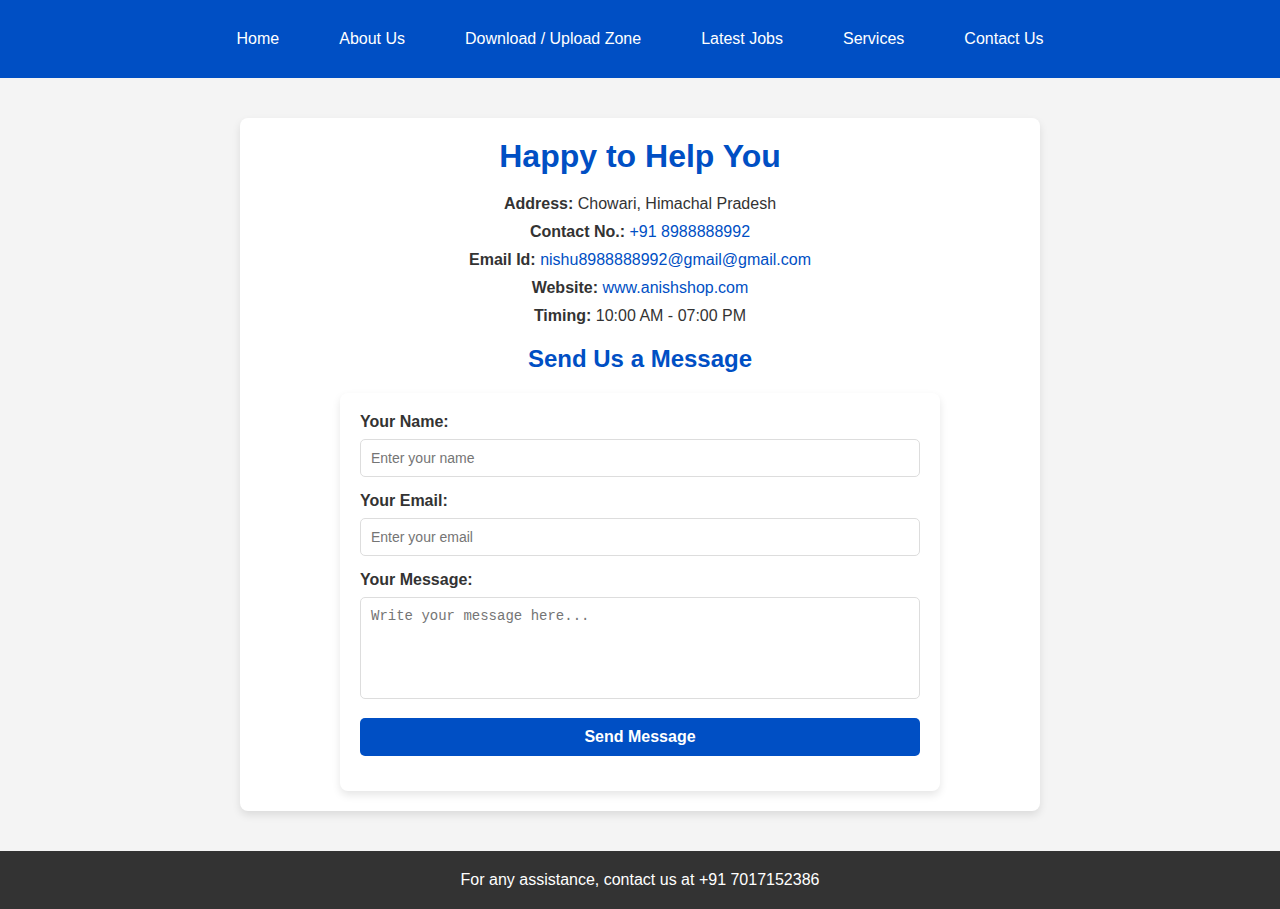
<file: contact.html>
<!DOCTYPE html>
<html lang="en">
<head>
    <meta charset="UTF-8">
    <meta name="viewport" content="width=device-width, initial-scale=1.0">
    <title>Contact Us</title>
    <link rel="stylesheet" href="styles.css">
</head>
<body>
    <header>
        <nav>
    <ul>
        <li><a href="index.html">Home</a></li>
        <li><a href="about.html">About Us</a></li>
        <li class="dropdown">
            <a href="#">Download / Upload Zone</a>
            <ul class="dropdown-menu">
                <li><a href="upload.html">Upload Your Work</a></li>
                <li><a href="download.html">Download Your Work</a></li>
            </ul>
        </li>
        <li><a href="#">Latest Jobs</a></li>
        <li><a href="service.html">Services</a></li>
        <li><a href="contact.html">Contact Us</a></li>
    </ul>
</nav>

    </header>
    <main>
        <section class="contact-us">
            <h1>Happy to Help You</h1>
            <div class="contact-details">
                <p><strong>Address:</strong> Chowari, Himachal Pradesh</p>
                <p><strong>Contact No.:</strong> <a href="tel:+918988888992">+91 8988888992</a></p>
                <p><strong>Email Id:</strong> <a href="mailto:nishu8988888992@gmail.com">nishu8988888992@gmail@gmail.com</a></p>
                <p><strong>Website:</strong> <a href="http://www.anishshop.com" target="_blank">www.anishshop.com</a></p>
                <p><strong>Timing:</strong> 10:00 AM - 07:00 PM</p>
            </div>
            <h2>Send Us a Message</h2>
            <form id="contactForm">
                <label for="name">Your Name:</label>
                <input type="text" id="name" name="name" placeholder="Enter your name" required>

                <label for="email">Your Email:</label>
                <input type="email" id="email" name="email" placeholder="Enter your email" required>

                <label for="message">Your Message:</label>
                <textarea id="message" name="message" placeholder="Write your message here..." rows="5" required></textarea>

                <button type="submit">Send Message</button>
            </form>
        </section>
    </main>
    <footer>
        <p>For any assistance, contact us at +91 7017152386</p>
    </footer>

    <script>
        // Handle contact form submission
        document.getElementById("contactForm").addEventListener("submit", function(event) {
            event.preventDefault();
            const name = document.getElementById("name").value;
            const email = document.getElementById("email").value;

            alert(`Thank you, ${name}! Your message has been sent. We will respond to ${email} soon.`);
        });
    </script>
</body>
</html>
</file>
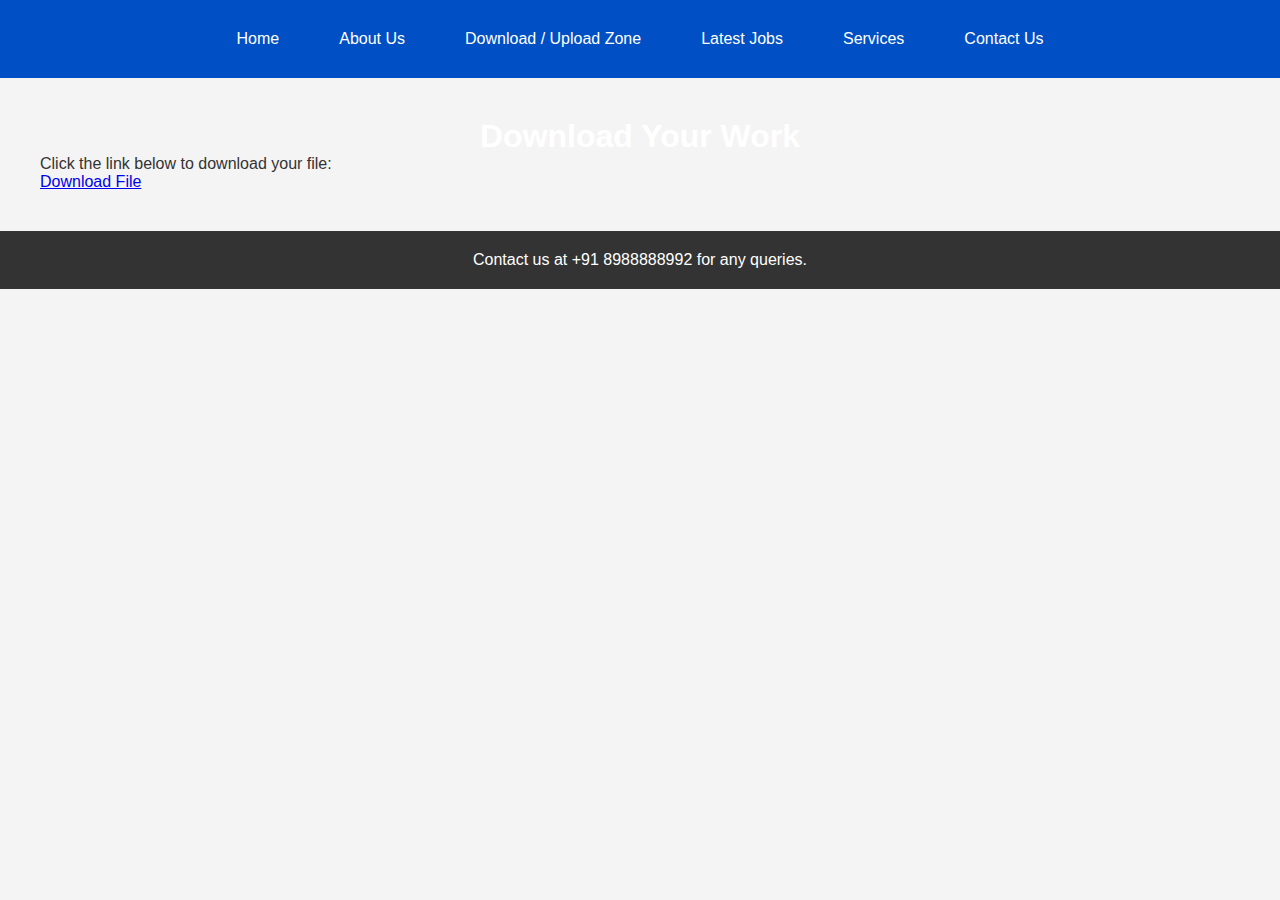
<file: download.html>
<!DOCTYPE html>
<html lang="en">
<head>
    <meta charset="UTF-8">
    <meta name="viewport" content="width=device-width, initial-scale=1.0">
    <title>Download Your Work</title>
    <link rel="stylesheet" href="styles.css">
</head>
<body>
    <header>
        <nav>
    <ul>
        <li><a href="index.html">Home</a></li>
        <li><a href="about.html">About Us</a></li>
        <li class="dropdown">
            <a href="#">Download / Upload Zone</a>
            <ul class="dropdown-menu">
                <li><a href="upload.html">Upload Your Work</a></li>
                <li><a href="download.html">Download Your Work</a></li>
            </ul>
        </li>
        <li><a href="#">Latest Jobs</a></li>
        <li><a href="service.html">Services</a></li>
        <li><a href="contact.html">Contact Us</a></li>
    </ul>
</nav>
    </header>
    <main>
        <section class="download-work">
            <h1>Download Your Work</h1>
            <p>Click the link below to download your file:</p>
            <a href="/path/to/your/file.pdf" download>Download File</a>
        </section>

    </main>
    <footer>
        <p>Contact us at +91 8988888992 for any queries.</p>
    </footer>

    <script>
        // Handle sign-up form submission
        document.getElementById("signupForm").addEventListener("submit", function(event) {
            event.preventDefault();
            const username = document.getElementById("username").value;
            const email = document.getElementById("email").value;

            alert(`Thank you for signing up, ${username}! A confirmation email has been sent to ${email}.`);
        });
    </script>
</body>
</html>
</file>
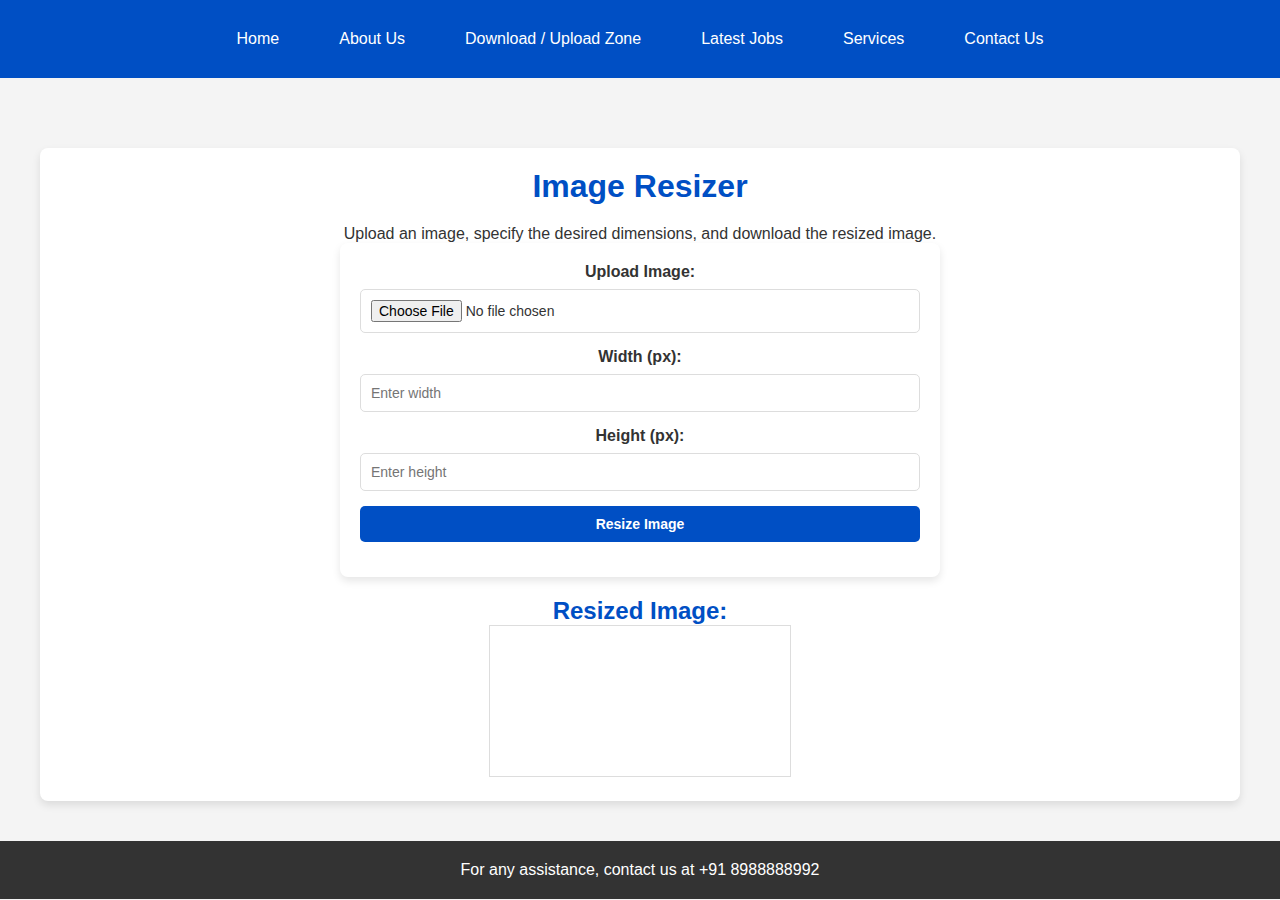
<file: service.html>
<!DOCTYPE html>
<html lang="en">
<head>
    <meta charset="UTF-8">
    <meta name="viewport" content="width=device-width, initial-scale=1.0">
    <title>Image Resizer Service</title>
    <link rel="stylesheet" href="styles.css">
</head>
<body>
    <header>
        <nav>
			<ul>
				<li><a href="index.html">Home</a></li>
				<li><a href="about.html">About Us</a></li>
				<li class="dropdown">
					<a href="#">Download / Upload Zone</a>
					<ul class="dropdown-menu">
						<li><a href="upload.html">Upload Your Work</a></li>
						<li><a href="download.html">Download Your Work</a></li>
					</ul>
				</li>
				<li><a href="#">Latest Jobs</a></li>
				<li><a href="service.html">Services</a></li>
				<li><a href="contact.html">Contact Us</a></li>
			</ul>
		</nav>
    </header>
    <main>
        <section class="image-resizer">
            <h1>Image Resizer</h1>
            <p>Upload an image, specify the desired dimensions, and download the resized image.</p>
            <form id="resizeForm">
                <label for="imageUpload">Upload Image:</label>
                <input type="file" id="imageUpload" accept="image/*" required>

                <label for="width">Width (px):</label>
                <input type="number" id="width" placeholder="Enter width" required>

                <label for="height">Height (px):</label>
                <input type="number" id="height" placeholder="Enter height" required>

                <button type="submit">Resize Image</button>
            </form>
            <div class="output">
                <h2>Resized Image:</h2>
                <canvas id="canvas" style="border: 1px solid #ddd;"></canvas>
                <br>
                <button id="downloadBtn" style="display:none;">Download Resized Image</button>
            </div>
        </section>
    </main>
    <footer>
        <p>For any assistance, contact us at +91 8988888992</p>
    </footer>

    <script>
        // Handle the form submission
        document.getElementById("resizeForm").addEventListener("submit", function(event) {
            event.preventDefault();

            const fileInput = document.getElementById("imageUpload");
            const width = parseInt(document.getElementById("width").value);
            const height = parseInt(document.getElementById("height").value);

            if (fileInput.files.length === 0) {
                alert("Please upload an image!");
                return;
            }

            const file = fileInput.files[0];
            const reader = new FileReader();

            reader.onload = function(event) {
                const img = new Image();
                img.src = event.target.result;

                img.onload = function() {
                    const canvas = document.getElementById("canvas");
                    const ctx = canvas.getContext("2d");

                    // Set canvas dimensions
                    canvas.width = width;
                    canvas.height = height;

                    // Draw resized image on the canvas
                    ctx.drawImage(img, 0, 0, width, height);

                    // Show download button
                    const downloadBtn = document.getElementById("downloadBtn");
                    downloadBtn.style.display = "block";

                    // Enable downloading the resized image
                    downloadBtn.onclick = function() {
                        const link = document.createElement("a");
                        link.download = "resized-image.png";
                        link.href = canvas.toDataURL();
                        link.click();
                    };
                };
            };

            reader.readAsDataURL(file);
        });
    </script>
</body>
</html>
</file>
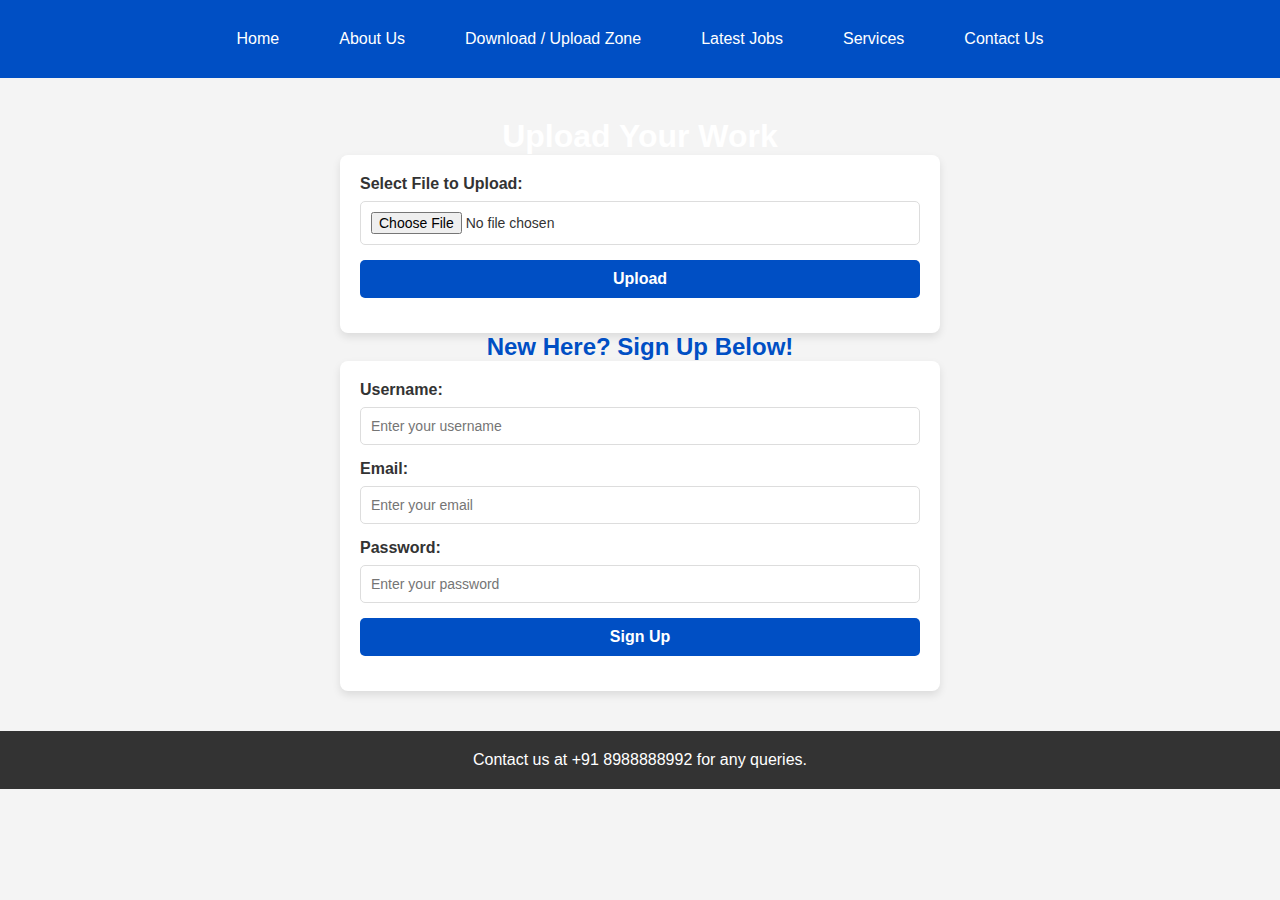
<file: upload.html>
<!DOCTYPE html>
<html lang="en">
<head>
    <meta charset="UTF-8">
    <meta name="viewport" content="width=device-width, initial-scale=1.0">
    <title>Upload Your Work</title>
    <link rel="stylesheet" href="styles.css">
</head>
<body>
    <header>
        <nav>
    <ul>
        <li><a href="index.html">Home</a></li>
        <li><a href="about.html">About Us</a></li>
        <li class="dropdown">
            <a href="#">Download / Upload Zone</a>
            <ul class="dropdown-menu">
                <li><a href="upload.html">Upload Your Work</a></li>
                <li><a href="download.html">Download Your Work</a></li>
            </ul>
        </li>
        <li><a href="#">Latest Jobs</a></li>
        <li><a href="#">Services</a></li>
        <li><a href="contact.html">Contact Us</a></li>
    </ul>
</nav>
    </header>
    <main>
        <section class="upload-work">
            <h1>Upload Your Work</h1>
            <form action="/upload" method="POST" enctype="multipart/form-data">
                <label for="file">Select File to Upload:</label>
                <input type="file" id="file" name="file" required>
                <button type="submit">Upload</button>
            </form>
        </section>

        <section class="signup">
            <h2>New Here? Sign Up Below!</h2>
            <form id="signupForm">
                <label for="username">Username:</label>
                <input type="text" id="username" name="username" placeholder="Enter your username" required>

                <label for="email">Email:</label>
                <input type="email" id="email" name="email" placeholder="Enter your email" required>

                <label for="password">Password:</label>
                <input type="password" id="password" name="password" placeholder="Enter your password" required>

                <button type="submit">Sign Up</button>
            </form>
        </section>
    </main>
    <footer>
        <p>Contact us at +91 8988888992 for any queries.</p>
    </footer>

    <script>
        // Handle sign-up form submission
        document.getElementById("signupForm").addEventListener("submit", function(event) {
            event.preventDefault();
            const username = document.getElementById("username").value;
            const email = document.getElementById("email").value;

            alert(`Thank you for signing up, ${username}! A confirmation email has been sent to ${email}.`);
        });
    </script>
</body>
</html>
</file>
<file: styles.css>
/* General Styles */
body {
    margin: 0;
    font-family: Arial, sans-serif;
}

/* Header */
header {
    background-color: #004fc4;
    color: red;
    padding: 10px 0;
}

.top-bar {
    display: flex;
    justify-content: space-between;
    align-items: center;
    padding: 0 20px;
}

nav ul {
    display: flex;
    justify-content: center;
    background-color: orange;
    list-style: none;
    padding: 0;
    margin: 0;
}

nav ul li {
    padding: 15px;
}

nav ul li a {
    color: white;
    text-decoration: none;
}

/* Banner */
.banner {
    text-align: center;
    background: linear-gradient(to right, #002366, #004fc4);
    color: white;
    padding: 50px 20px;
}

/* Header */
header {
    background-color: #004fc4;
    color: white;
    padding: 10px 0;
}

.top-bar {
    display: flex;
    justify-content: space-between;
    align-items: center;
    padding: 0 20px;
}

.logo img {
    width: 200px; /* Adjust the width as needed */
    height: auto; /* Maintain aspect ratio */
}

nav ul {
    display: flex;
    justify-content: center;
    background-color: orange;
    list-style: none;
    padding: 0;
    margin: 0;
}

nav ul li {
    padding: 15px;
}

nav ul li a {
    color: white;
    text-decoration: none;
}


.banner h1 {
    font-size: 1.8em;
    margin-bottom: 20px;
}

.job-categories button {
    background-color: orange;
    border: none;
    color: white;
    padding: 10px 20px;
    margin: 5px;
    cursor: pointer;
}
/* Header Contact Bar */
.top-bar {
    display: flex;
    justify-content: space-between;
    align-items: center;
    background-color: #004fc4;
    padding: 10px 20px;
    color: white;
}


.contact-info {
    display: flex;
    gap: 20px; /* Add spacing between contact items */
    align-items: center;
    font-size: 14px;
}

.contact-item {
    display: flex;
    align-items: center;
}

.contact-item img.icon {
    width: 16px;
    height: 16px;
    margin-right: 5px;
}

.contact-item a {
    color: white;
    text-decoration: none;
}

.contact-item a:hover {
    text-decoration: underline;
}

.job-categories button:hover {
    background-color: darkorange;
}

/* Footer */
footer {
    background-color: green;
    color: white;
    text-align: center;
    padding: 10px 0;
}

/* About Us Section */
.about-us {
    text-align: center;
    padding: 40px 20px;
    background-color: #f9f9f9;
}

.about-us h1 {
    color: #004fc4;
    margin-bottom: 20px;
    font-size: 2em;
}

.about-us p {
    font-size: 1.1em;
    color: #555;
    line-height: 1.6;
    margin-bottom: 30px;
}

.features {
    display: flex;
    justify-content: center;
    flex-wrap: wrap;
    gap: 20px;
}

.feature-item {
    background-color: #fff;
    border: 1px solid #ddd;
    border-radius: 8px;
    padding: 20px;
    width: 300px;
    box-shadow: 0 4px 8px rgba(0, 0, 0, 0.1);
    transition: transform 0.3s ease;
}

.feature-item h3 {
    color: #004fc4;
    margin-bottom: 15px;
}

.feature-item p, .feature-item ul {
    color: #555;
    text-align: left;
}

.feature-item:hover {
    transform: scale(1.05);
}
/* Dropdown Styling */
.dropdown {
    position: relative;
    display: inline-block;
}

.dropdown-menu {
    display: none;
    position: absolute;
    background-color: white;
    box-shadow: 0 4px 8px rgba(0, 0, 0, 0.2);
    list-style: none;
    padding: 10px 0;
    margin: 0;
    min-width: 200px;
    z-index: 1000;
}

.dropdown-menu li {
    padding: 10px 20px;
}

.dropdown-menu li a {
    color: black;
    text-decoration: none;
    font-size: 14px;
}

.dropdown-menu li a:hover {
    background-color: #f0f0f0;
}

.dropdown:hover .dropdown-menu {
    display: block;
}

/* General Styling */
body {
    font-family: Arial, sans-serif;
    margin: 0;
    padding: 0;
    background-color: #f9f9f9;
}

header {
    background-color: #004fc4;
    padding: 10px 20px;
    color: white;
}

header nav ul {
    list-style: none;
    display: flex;
    justify-content: center;
    padding: 0;
}

header nav ul li {
    margin: 0 15px;
}

header nav ul li a {
    color: white;
    text-decoration: none;
}

main {
    padding: 20px;
}

h1, h2 {
    text-align: center;
    color: #004fc4;
}

form {
    max-width: 500px;
    margin: 0 auto;
    padding: 20px;
    background: white;
    border-radius: 8px;
    box-shadow: 0 4px 8px rgba(0, 0, 0, 0.1);
}

form label {
    display: block;
    margin-bottom: 10px;
    font-weight: bold;
}

form input, form button {
    width: 100%;
    padding: 10px;
    margin-bottom: 15px;
    border: 1px solid #ddd;
    border-radius: 5px;
}

form button {
    background-color: #004fc4;
    color: white;
    border: none;
    cursor: pointer;
    transition: background-color 0.3s ease;
}

form button:hover {
    background-color: #003399;
}

footer {
    text-align: center;
    padding: 15px 0;
    background-color: #004fc4;
    color: white;
}
/* General Contact Us Page Styling */
.contact-us {
    max-width: 800px;
    margin: 0 auto;
    padding: 20px;
    background: white;
    border-radius: 8px;
    box-shadow: 0 4px 8px rgba(0, 0, 0, 0.1);
}

.contact-us h1, .contact-us h2 {
    text-align: center;
    color: #004fc4;
    margin-bottom: 20px;
}

.contact-details {
    text-align: center;
    margin-bottom: 20px;
    font-size: 16px;
    color: #333;
}

.contact-details p {
    margin: 10px 0;
}

.contact-details a {
    color: #004fc4;
    text-decoration: none;
}

.contact-details a:hover {
    text-decoration: underline;
}

/* Contact Form Styling */
form {
    max-width: 600px;
    margin: 0 auto;
}

form label {
    display: block;
    margin-bottom: 8px;
    font-weight: bold;
    color: #333;
}

form input, form textarea, form button {
    width: 100%;
    padding: 10px;
    margin-bottom: 15px;
    border: 1px solid #ddd;
    border-radius: 5px;
    font-size: 14px;
}

form textarea {
    resize: none;
}

form button {
    background-color: #004fc4;
    color: white;
    border: none;
    font-size: 16px;
    font-weight: bold;
    cursor: pointer;
    transition: background-color 0.3s ease;
}

form button:hover {
    background-color: #003399;
}
/* Image Resizer Page Styles */
.image-resizer {
    max-width: 600px;
    margin: 0 auto;
    padding: 20px;
    background: white;
    border-radius: 8px;
    box-shadow: 0 4px 8px rgba(0, 0, 0, 0.1);
    text-align: center;
}

.image-resizer h1 {
    color: #004fc4;
    margin-bottom: 20px;
}

.image-resizer form {
    margin-bottom: 20px;
}

.image-resizer label {
    display: block;
    font-weight: bold;
    margin-bottom: 8px;
}

.image-resizer input {
    width: 100%;
    padding: 8px;
    margin-bottom: 15px;
    border: 1px solid #ddd;
    border-radius: 5px;
    font-size: 14px;
}

.image-resizer button {
    padding: 10px 20px;
    background-color: #004fc4;
    color: white;
    border: none;
    border-radius: 5px;
    cursor: pointer;
    font-weight: bold;
    transition: background-color 0.3s ease;
}

.image-resizer button:hover {
    background-color: #003399;
}

.output {
    margin-top: 20px;
}

/* Basic Reset for consistent styling across browsers */
* {
    margin: 0;
    padding: 0;
    box-sizing: border-box;
}

body {
    font-family: Arial, sans-serif;
    background-color: #f4f4f4;
    color: #333;
}

/* Navbar Styles */
nav ul {
    display: flex;
    justify-content: center;
    padding: 10px 0;
    background-color: #004fc4;
    list-style-type: none;
}

nav ul li {
    margin: 0 15px;
}

nav ul li a {
    color: white;
    text-decoration: none;
    font-size: 16px;
}

nav ul li a:hover {
    text-decoration: underline;
}

/* Header */
header {
    background-color: #004fc4;
    padding: 15px;
    text-align: center;
}

h1 {
    color: white;
}

/* Main Content Area */
main {
    margin: 20px;
}

/* Image Resizer Section */
.image-resizer {
    max-width: 100%;
    margin: 0 auto;
    padding: 20px;
    background: white;
    border-radius: 8px;
    box-shadow: 0 4px 8px rgba(0, 0, 0, 0.1);
    text-align: center;
    margin-top: 30px;
}

.image-resizer h1 {
    color: #004fc4;
    margin-bottom: 20px;
}

.image-resizer form {
    margin-bottom: 20px;
}

.image-resizer label {
    display: block;
    font-weight: bold;
    margin-bottom: 8px;
}

.image-resizer input,
.image-resizer button {
    width: 100%;
    padding: 10px;
    margin-bottom: 15px;
    border: 1px solid #ddd;
    border-radius: 5px;
    font-size: 14px;
}

.image-resizer button {
    background-color: #004fc4;
    color: white;
    border: none;
    cursor: pointer;
    font-weight: bold;
}

.image-resizer button:hover {
    background-color: #003399;
}

/* Footer */
footer {
    text-align: center;
    padding: 20px;
    background-color: #333;
    color: white;
}

/* Mobile Responsiveness */
@media (max-width: 768px) {
    nav ul {
        flex-direction: column;
    }

    nav ul li {
        margin: 10px 0;
    }

    .image-resizer {
        padding: 15px;
    }

    .image-resizer input,
    .image-resizer button {
        width: 90%;
    }

    footer {
        font-size: 14px;
    }
}

/* Very Small Screens (e.g., Mobile Portrait) */
@media (max-width: 480px) {
    body {
        font-size: 14px;
    }

    header h1 {
        font-size: 18px;
    }

    nav ul li a {
        font-size: 14px;
    }

    .image-resizer h1 {
        font-size: 22px;
    }

    .image-resizer input,
    .image-resizer button {
        font-size: 14px;
        padding: 8px;
    }

    footer {
        font-size: 12px;
    }
}
/* Mobile Responsiveness */
@media (max-width: 768px) {
    .top-bar {
        flex-direction: column;
        align-items: flex-start;
    }

    .contact-info {
        display: block;
    }

    nav ul {
        flex-direction: column;
        align-items: flex-start;
        display: none;
        width: 100%;
        background-color: #003399;
    }

    nav ul li {
        margin: 10px 0;
        width: 100%;
    }

    nav ul li a {
        padding: 10px;
        display: block;
        text-align: center;
    }

    nav ul .dropdown-menu {
        position: static;
    }

    .menu-toggle {
        display: flex;
    }

    nav.active ul {
        display: flex;
    }

    .job-categories button {
        width: 100%;
    }
}
</file>
